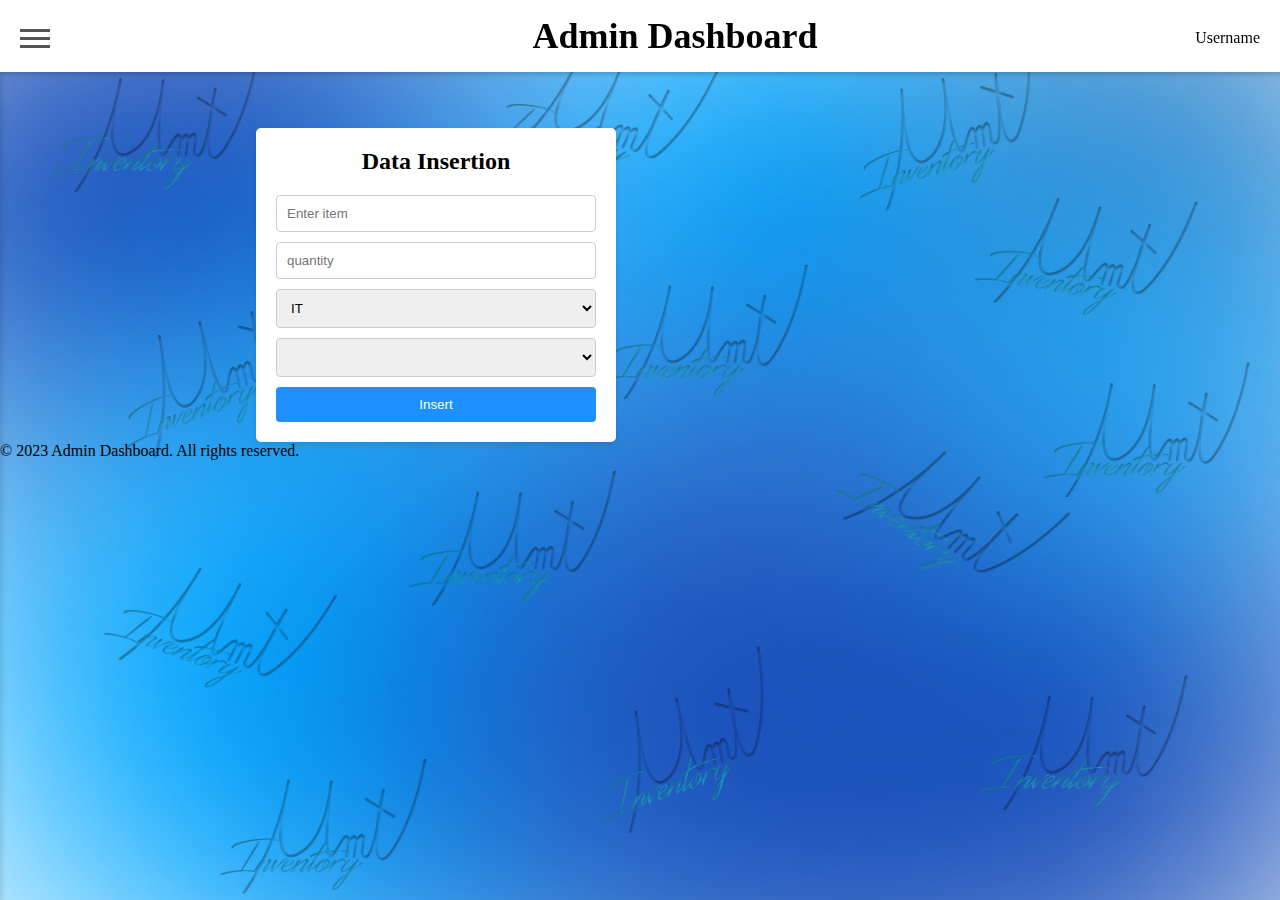
<file: View/Admin/index.html>
<!DOCTYPE html>
<html>

<head>
  <title>Admin Dashboard</title>
  <link rel="stylesheet" href="../../Asset/CSS/admin.css">
  <link rel="stylesheet" href="https://cdnjs.cloudflare.com/ajax/libs/font-awesome/6.4.0/css/all.min.css" integrity="sha512-iecdLmaskl7CVkqkXNQ/ZH/XLlvWZOJyj7Yy7tcenmpD1ypASozpmT/E0iPtmFIB46ZmdtAc9eNBvH0H/ZpiBw==" crossorigin="anonymous" referrerpolicy="no-referrer" />
  <link rel="stylesheet" href="https://cdnjs.cloudflare.com/ajax/libs/font-awesome/5.15.3/css/all.min.css" integrity="sha512-xxxxxxxxxxxxxxxxxxxxxxxxxxxxxxxxxxxxxxxxxxxxxxxxxxxxxxxxxxxxxxxxxxxxxxxxxxxxxxxxxxxxx" crossorigin="anonymous" />
  <title>Admin</title>
</head>

  <div class="sidebar" id='sidebar'>
    <div class="headeri">
      <button type="button" class="toggle" id="toggle">
        <span></span>
      </button>
      <div class="admin-dashboard">
        <h1>Admin Dashboard</h1>
      </div>
      <div class="header">
        <div class="user-profile">
          <span>Username</span>
          <div class="dropdown-menu">
            <ul>
              <li><a href="#">Profile</a></li>
              <li><a href="#">Settings</a></li>
              <li><a href="#">Logout</a></li>
            </ul>
          </div>
        </div>
      </div>
    </div>
    <ul>
      <li><a href="#"><i class="fa fa-home" aria-hidden="true"></i> Dashboard</a></li>
      <br>
      <li><a href="#"><i class="fas fa-clipboard-check" aria-hidden="true"></i> Check Stock</a></li>
      <br>
      <li><a href="#"><i class="fas fa-money-bills" aria-hidden="true"></i> Buy Stock</a></li>
      <br>
      <li><a href="#"><i class="fas fa-receipt" aria-hidden="true"></i> Check Requests</a></li>
      <br>
      <li><a href="#"><i class="fa fa-sharp fa-light fa-ticket" aria-hidden="true"></i> View Tickets</a></li>
    </ul>
  </div>

<!-- KY ESHT INSERTI DO VEN TEK CHECK STOCK DHE DO MODIFIKUAR NE CSS MOS FSHI 2 SKRIPTET POSHT -->
  <div class="container">
    <h1>Data Insertion</h1>
    <input type="text" id="inputItem" placeholder="Enter item">
    <input type="number" id="quantity" name="quantity" placeholder="quantity" required>
    <select id="inputCategory">
        <option value="IT">IT</option>
        <option value="service">Service</option>
    </select>
    <select id="dropdown" name="dropdown"></select>
    <button onclick="insertData()">Insert</button>
</div>
<script src="../../Controller/add-warehouse.js"></script>
<script src="../../Controller/insert-stock.js"></script>
  <!-- DERI KTU -->
  
  <footer id="footer">
    <p>&copy; 2023 Admin Dashboard. All rights reserved.</p>
  </footer>

  <script>
    var btn = document.querySelector('.toggle');
    var btnst = true;
    btn.onclick = function() {
      if (btnst == true) {
        document.querySelector('.toggle span').classList.add('toggle');
        document.getElementById('sidebar').classList.add('sidebarshow');
        btnst = false;
      } else if (btnst == false) {
        document.querySelector('.toggle span').classList.remove('toggle');
        document.getElementById('sidebar').classList.remove('sidebarshow');
        btnst = true;
      }
    }
  </script>
  <script rel="script" href="insertStockContr.js">

  </script>

</body>

</html>
</file>
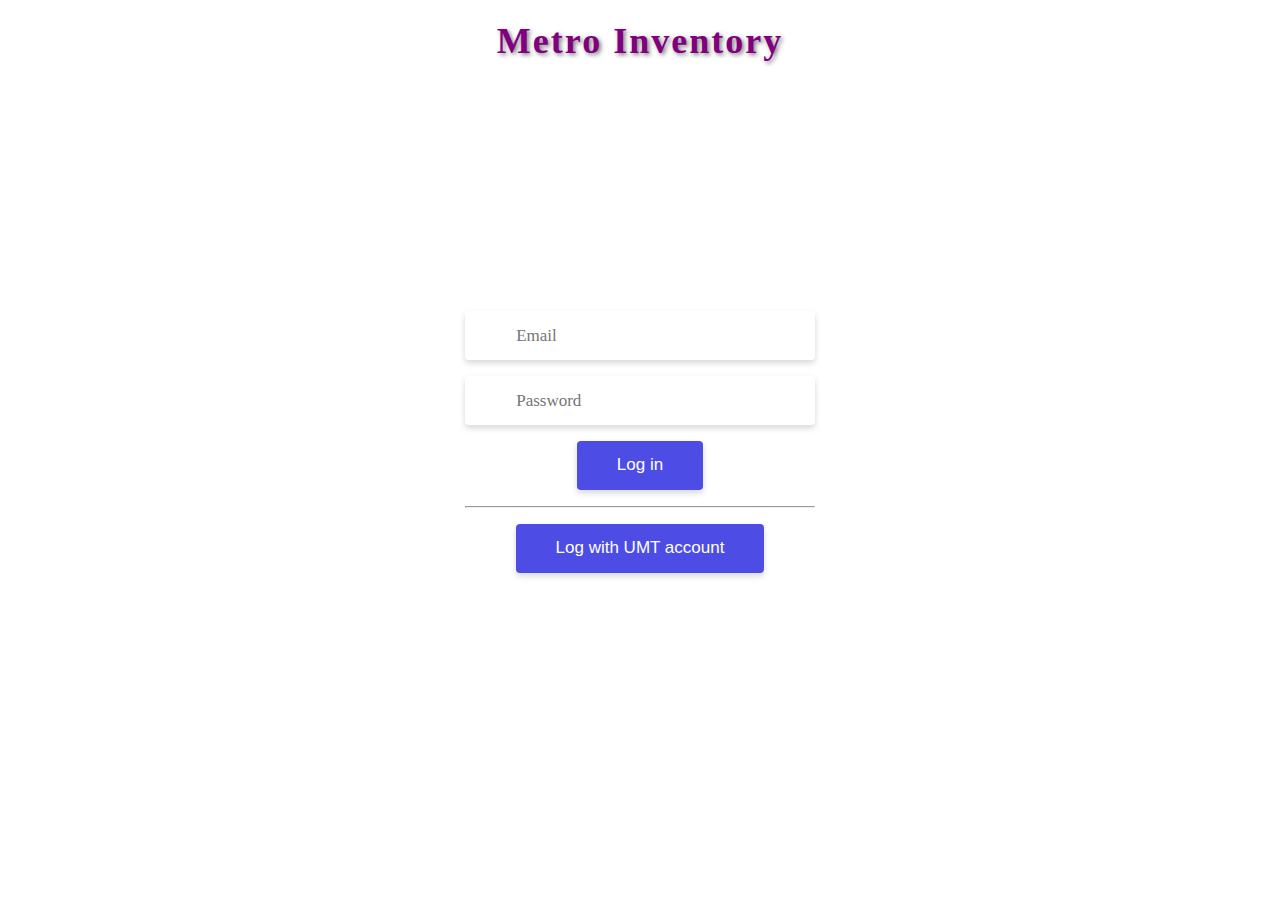
<file: View/login.html>
<!DOCTYPE html>
<html lang="en" >
<head>
  <meta charset="UTF-8">
  <title>Log In Page</title>
  <link rel="stylesheet" href="../Asset/CSS/logIn.css">

</head>
<body>
<div id="bg"></div>
<div class="header">Metro Inventory</div>
<form>
  <div class="form-field">
    <input type="email" name="email" placeholder="Email" required/>
  </div>
  
  <div class="form-field">
    <input type="password" name="password" placeholder="Password" required/> </div>
  
  <div class="form-field">
    <button class="btn" type="submit">Log in</button>
  </div>
  <p><b><hr></b></p>
  <div class= "form-field">
    <button class="btn" type="submit">Log with UMT account</button>
  </div>
</form>
  
</body>
</html>
</file>
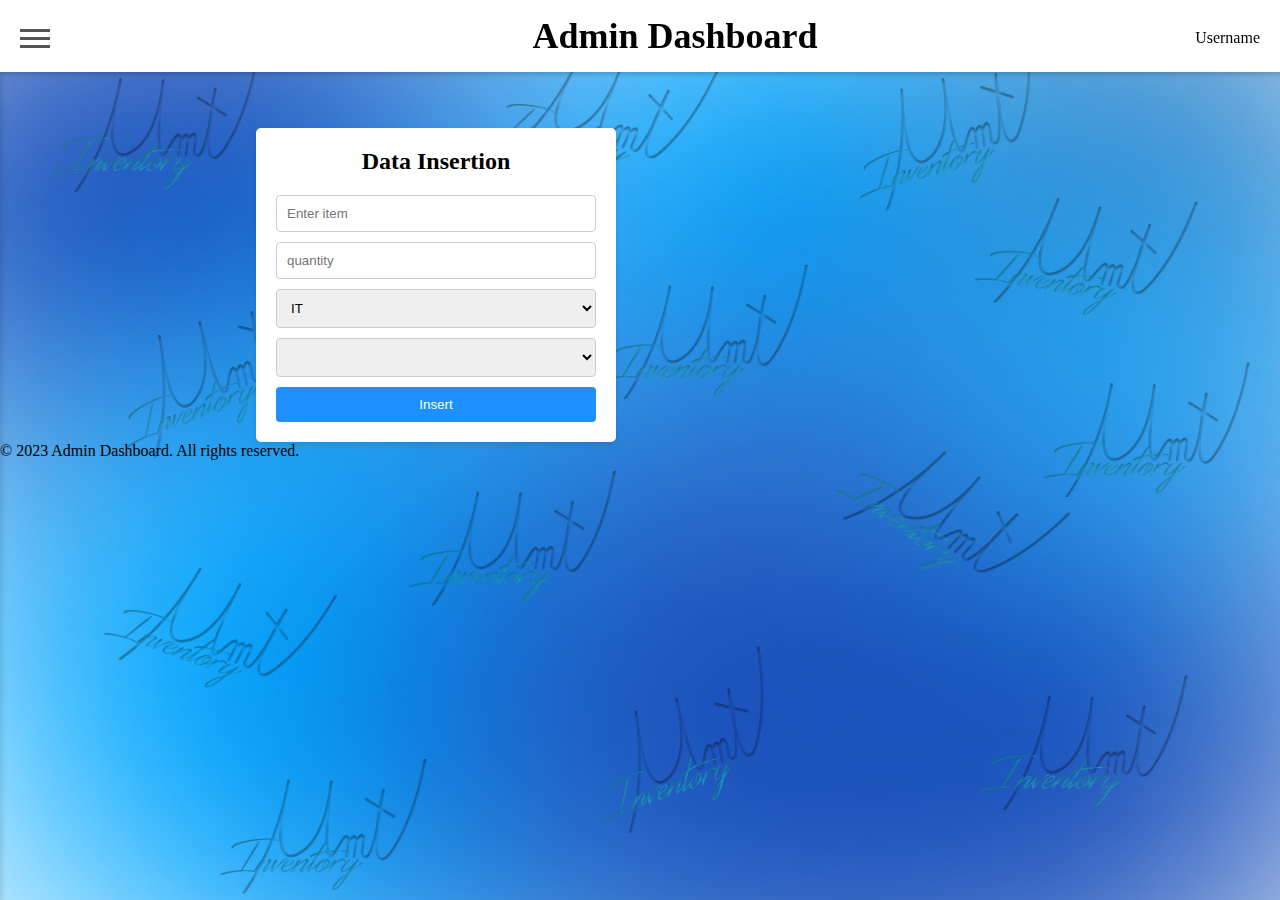
<file: View/Admin/insertStock.html>
<!DOCTYPE html>
<html>

<head>
  <title>Admin Dashboard</title>
  <link rel="stylesheet" href="../../Asset/CSS/admin.css">
  <link rel="stylesheet" href="https://cdnjs.cloudflare.com/ajax/libs/font-awesome/6.4.0/css/all.min.css" integrity="sha512-iecdLmaskl7CVkqkXNQ/ZH/XLlvWZOJyj7Yy7tcenmpD1ypASozpmT/E0iPtmFIB46ZmdtAc9eNBvH0H/ZpiBw==" crossorigin="anonymous" referrerpolicy="no-referrer" />
  <link rel="stylesheet" href="https://cdnjs.cloudflare.com/ajax/libs/font-awesome/5.15.3/css/all.min.css" integrity="sha512-xxxxxxxxxxxxxxxxxxxxxxxxxxxxxxxxxxxxxxxxxxxxxxxxxxxxxxxxxxxxxxxxxxxxxxxxxxxxxxxxxxxxx" crossorigin="anonymous" />
  <title>Admin</title>
</head>
<?php 
  session_start();
  if(!isset($_SESSION["login"]))
    header('Location: ../../View/Login/login.php'); 
  ?>
<div class="sidebar" id='sidebar'>
  <div class="headeri">
    <button type="button" class="toggle" id="toggle">
      <span></span>
    </button>
    <div class="admin-dashboard">
      <h1>Admin Dashboard</h1>
    </div>
    <div class="header">
      <div class="user-profile">
        <span>Username</span>
        <div class="dropdown-menu">
          <ul>
            <li><a href="#">Profile</a></li>
            <li><a href="#">Settings</a></li>
            <li><a href="../../View/Login/logout.php">Logout</a></li>
          </ul>
        </div>
      </div>
    </div>
  </div>
  <ul>
    <li><a href="#"><i class="fa fa-home" aria-hidden="true"></i> Dashboard</a></li>
    <br>
    <li><a href="#"><i class="fas fa-clipboard-check" aria-hidden="true"></i> Check Stock</a></li>
    <br>
    <li><a href="#"><i class="fas fa-money-bills" aria-hidden="true"></i> Buy Stock</a></li>
    <br>
    <li><a href="#"><i class="fas fa-receipt" aria-hidden="true"></i> Check Requests</a></li>
    <br>
    <li><a href="#"><i class="fa fa-sharp fa-light fa-ticket" aria-hidden="true"></i> View Tickets</a></li>
  </ul>
</div>

<div class="container">
  <h1>Data Insertion</h1>
  <input type="text" id="inputItem" placeholder="Enter item">
  <input type="number" id="quantity" name="quantity" placeholder="quantity" required>
  <select id="inputCategory">
    <option value="IT">IT</option>
    <option value="service">Service</option>
  </select>
  <select id="dropdown" name="dropdown"></select>
  <button onclick="insertData()">Insert</button>
</div>
<script src="../../Controller/add-warehouse.js"></script>
<script src="../../Controller/insert-stock.js"></script>



<footer id="footer">
  <p>&copy; 2023 Admin Dashboard. All rights reserved.</p>
</footer>

<script>
  var btn = document.querySelector('.toggle');
  var btnst = true;
  btn.onclick = function() {
    if (btnst == true) {
      document.querySelector('.toggle span').classList.add('toggle');
      document.getElementById('sidebar').classList.add('sidebarshow');
      btnst = false;
    } else if (btnst == false) {
      document.querySelector('.toggle span').classList.remove('toggle');
      document.getElementById('sidebar').classList.remove('sidebarshow');
      btnst = true;
    }
  }
</script>
<script rel="script" href="insertStockContr.js">

</script>

</body>

</html>
</file>
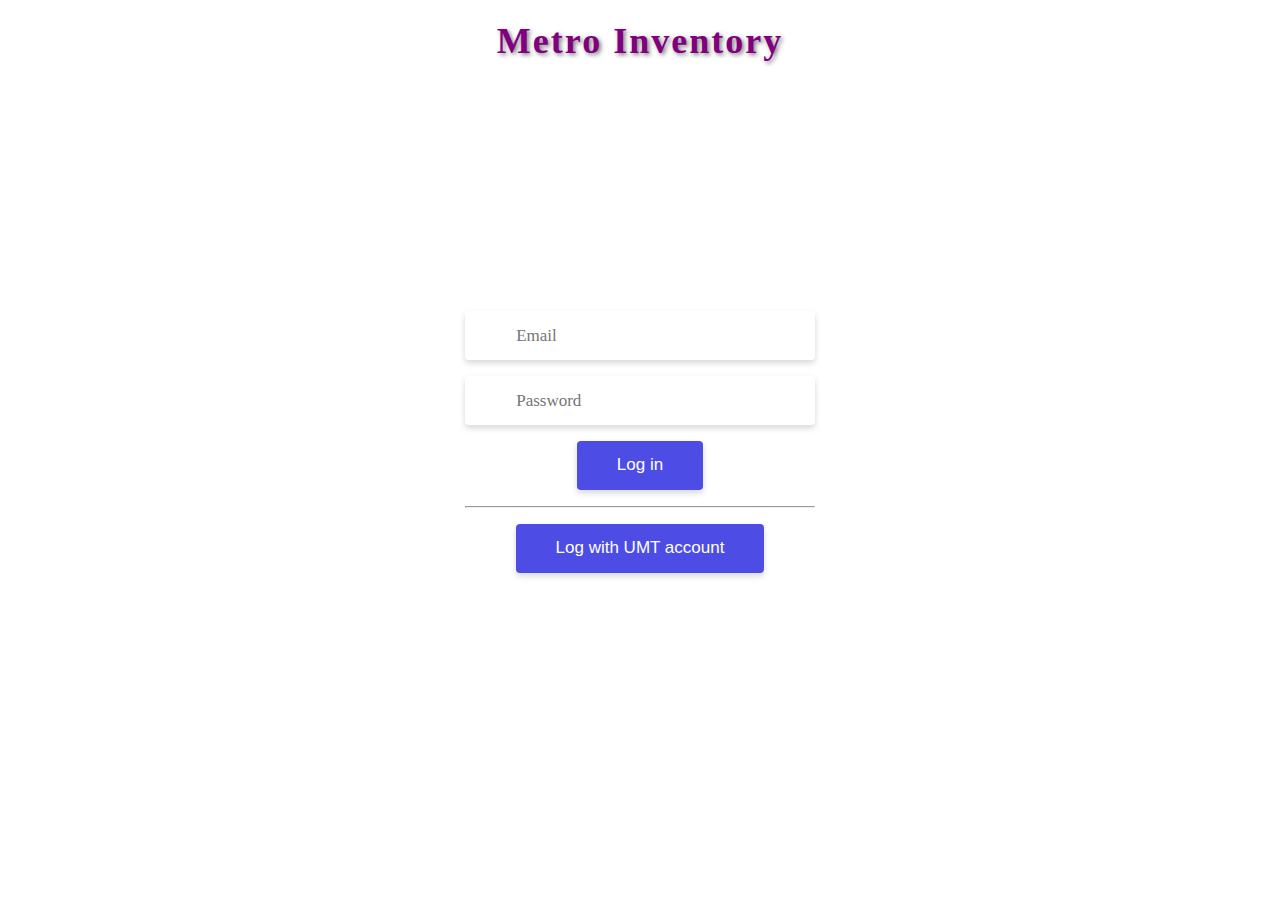
<file: View/Log In/login.html>
<!DOCTYPE html>
<html lang="en" >
<head>
  <meta charset="UTF-8">
  <title>Log In Page</title>
  <link rel="stylesheet" href="../../Asset/CSS/logIn.css">

</head>
<body>
<div id="bg"></div>
<div class="header">Metro Inventory</div>
<form>
  <div class="form-field">
    <input type="email" name="email" placeholder="Email" required/>
  </div>
  
  <div class="form-field">
    <input type="password" name="password" placeholder="Password" required/> </div>
  
  <div class="form-field">
    <button class="btn" type="submit">Log in</button>
  </div>
  <p><b><hr></b></p>
  <div class= "form-field">
    <button class="btn" type="submit">Log with UMT account</button>
  </div>
</form>
  
</body>
</html>
</file>
<file: Asset/CSS/admin.css>
* {
  margin:0;
  padding:0;
}

body {
  background-image: url("../Images/UMT-Background7.png");
  background-size: cover;
}

.headeri {
  background:#fff;
  box-shadow:0 2px 5px rgba(0,0,0,0.2);
  padding: 15px 20px;
  width:100%;
  position:fixed;
  top:0;
  left:0;
  z-index:9;
  display: flex;
  justify-content: center;
}
.admin-dashboard {
  font-size: 18px;
  margin: 0 auto;
}
/* nga ktu*/
.header{
  
  
  padding: 15px 20px;
  width: 100%;
  position: fixed;
  top: 0;
  left: 0;
  z-index: 9;
  display: flex;
  justify-content: space-between;
  
}
.user-profile {
  position: absolute;
  top: 50%;
  right: 0;
  transform: translateY(-50%);
}
.dropdown-menu {
  display: none;
  position: absolute;
  top: 100%;
  right: 0;
  left: auto;
}
.user-profile:hover .dropdown-menu {
  display: block;
}
.dropdown-menu ul {
  list-style: none;
  background: #fff;
  padding: 10px;
  
}
.dropdown-menu li {
  padding: 5px 0;
}
.dropdown-menu a {
  text-decoration: none;
  color: #222;
  display: block;
}
.dropdown-menu a:hover {
  color:dodgerblue;
}

.user-profile {
  display: flex;
  align-items: center;
  justify-content: flex-end;
  margin-right: 50px;
  margin-top: 20px;
}

.user-profile span {
  margin-right: 10px;
  margin-top: 6px;
}
/* ktu*/

.sidebar button {
  background:transparent;
  border:none;
  width:30px;
  height:30px;
  margin-top: 8px;
  cursor:pointer; 
  outline:0;
}

.toggle span {
  width:100%;
  height:3px;
  background:#555;
  display:block;
  position:relative;
  cursor:pointer;
}

.toggle span:before,
.toggle span:after {
  content:'';
  position:absolute;
  left:0;
  width:100%;
  height:100%;
  background:#555;
  transition: all 0.3s ease-out;
}

.toggle span:before {
  top:-8px;
}

.toggle span:after {
  top:8px;
}

.toggle span.toggle {
  background:transparent;
}

.toggle span.toggle:before {
  top:0;
  transform:rotate(-45deg);
  background:dodgerblue;
  
}

.toggle span.toggle:after {
  top:0;
  transform:rotate(45deg);
  background:dodgerblue;
}

.sidebar {
  background:#fff;
  width:235px;
  position:fixed;
  top:0;
  left:-235px;
  height:100%;
  box-shadow:0 2px 8px rgba(0,0,0,0.2);
  padding-top:90px;
  transition:all 0.3s ease-out;
}

.sidebar ul {
  list-style:none;
}

.sidebar ul li {
  display:block;
}

.sidebar ul li a {
  padding:8px 15px;
  font-size:16px;
  color:#222;
  font-family:arial;
  text-decoration:none;
  display:block;
  position:relative;
  z-index:1;
  transition:all 0.3s ease-out;
  font-weight:500;
}

.sidebar ul li a:before {
  content:'';
  position:absolute;
  bottom:0;
  left:50%;
  right:50%;
  transform:translate(-50%,-50%);
  width:0;
  height:1px;
  background:dodgerblue;
  z-index:-1;
  transition:all 0.3s ease-out;
}

.sidebar ul li a:hover:before {
  width:100%;
}

.sidebar ul li a:hover {
  color:dodgerblue;
}

.sidebarshow {
  left:0;
}

/* Making it Responsive */
@media screen and (max-width: 768px) {
  .headeri {
    flex-direction: column;
    align-items: flex-start;
    padding: 10px;
  }

  .admin-dashboard {
    font-size: 16px;
    margin-bottom: 10px;
  }

  .user-profile {
    position: absolute;
    top: 50%;
    right: 10px;
    transform: translateY(-50%);
  }
}
.center-content {
  display: flex;
  justify-content: center;
  align-items: center;
  height: 100vh;
}

.container {
  text-align: center;
  margin-top: 10%;
  background-color: white;
  margin-left: 20%;
  margin-right: 20%;
  padding-bottom: 100%;
  width: 25%; /* Adjust the width as needed */
  padding: 20px;
  border-radius: 5px;
  box-shadow: 0 2px 5px rgba(0, 0, 0, 0.1);
}

.container h1 {
  font-size: 24px;
  margin-bottom: 20px;
}

.container input,
.container select {
  width: 100%;
  padding: 10px;
  margin-bottom: 10px;
  border: 1px solid #ccc;
  border-radius: 4px;
  box-sizing: border-box;
}

.container button {
  width: 100%;
  padding: 10px;
  background-color: dodgerblue;
  color: #fff;
  border: none;
  border-radius: 4px;
  cursor: pointer;
}
.container {
  margin-top: 10%; 
}

#data-table {
  width: 100%;
  border-collapse: collapse;
  border: 1px solid #ddd;
}

#data-table th,#data-table td {
  padding: 8px;
  text-align: left;
   border-bottom: 1px solid #ddd;   /* kjo mund te japi nje problem te tabela */
}

#data-table th {
  background-color: #f2f2f2;
}


/* #data-table tbody tr:hover {
  background-color: #f5f5f5;    kjo do shtohet m
  e vone 
} */
</file>
<file: Asset/CSS/logIn.css>
#bg1 {
  background-image: url(../Images/bg1.jpg);
  position: fixed;
  left: 0;
  top: 0;
  width: 100%;
  height: 100%;
  background-size: cover;
  background-position: center top -50px;
  
}
#bg1::before {
  content: "";
  position: absolute;
  left: 0;
  top: 0;
  width: 100%;
  height: 100%;
  background-image: url(../Images/bg1.jpg);
  background-size: cover;
  background-position: center top -50px;
  filter: blur(4px); 
  z-index: -1;
}


body {
  font-family: Cambria, Cochin, Georgia, Times, 'Times New Roman', serif;
  color: #4A4A4A;
  display: flex;
  justify-content: center;
  align-items: center;
  min-height: 100vh;
  overflow: hidden;
  margin: 0;
  padding: 0;
}

form {
  width: 350px;
  position: relative;
}
form .form-field::before {
  font-size: 20px;
  position: absolute;
  left: 15px;
  top: 17px;
  color: #888888;
  content: " ";
  display: block;
  background-size: cover;
  background-repeat: no-repeat;
}
form .form-field {
  display: -webkit-box;
  display: -ms-flexbox;
  display: flex;
  -webkit-box-pack: justify;
  -ms-flex-pack: justify;
  justify-content: space-between;
  -webkit-box-align: center;
  -ms-flex-align: center;
  align-items: center;
  margin-bottom: 1rem;
  position: relative;
}
form input {
  font-family: inherit;
  width: 100%;
  outline: none;
  background-color: #fff;
  border-radius: 4px;
  border: none;
  display: block;
  padding: 0.9rem 0.7rem;
  box-shadow: 0px 3px 6px rgba(0, 0, 0, 0.16);
  font-size: 17px;
  color: #4A4A4A;
  text-indent: 40px;
}
form .btn {
  outline: none;
  border: none;
  cursor: pointer;
  display: inline-block;
  margin: 0 auto;
  padding: 0.9rem 2.5rem;
  text-align: center;
  background-color: rgb(77, 77, 229);
  color: #fff;
  border-radius: 4px;
  box-shadow: 0px 3px 6px rgba(0, 0, 0, 0.16);
  font-size: 17px;
}
form .btn:hover{
  
  background-color: rgb(55, 55, 203);
}

.header {
  position: absolute;
  top: 20px;
  left: 50%;
  transform: translateX(-50%);
  color: #800080	;
  font-size: 36px;
  font-weight: bold;
  text-align: center;
  text-shadow: 2px 2px 4px rgba(0, 0, 0, 0.5);
  z-index: 1;
  letter-spacing: 2px;
}
.header img{
  height: 200px;
  width: 200px;
  margin-top: 20px;
}

.header::after {
  content: "";
  display: block;
  width: 100px;
  height: 2px;
  background-color: #fff;
  margin: 10px auto;
  opacity: 0.8;
}
#regForm{
  background-color:white;
  padding: 230px 100px 200px 100px;
  box-shadow: 10px 10px 5px rgb(49,84,129);
  border-radius: 5%;
}
.form-field input:hover{
  box-shadow:4px 4px 8px rgb(60, 97, 144) ;
}
form .form-field i {
  font-size: 20px;
  position: absolute;
  left: 15px;
  top: 15px;
  color: #888888;
}
</file>
